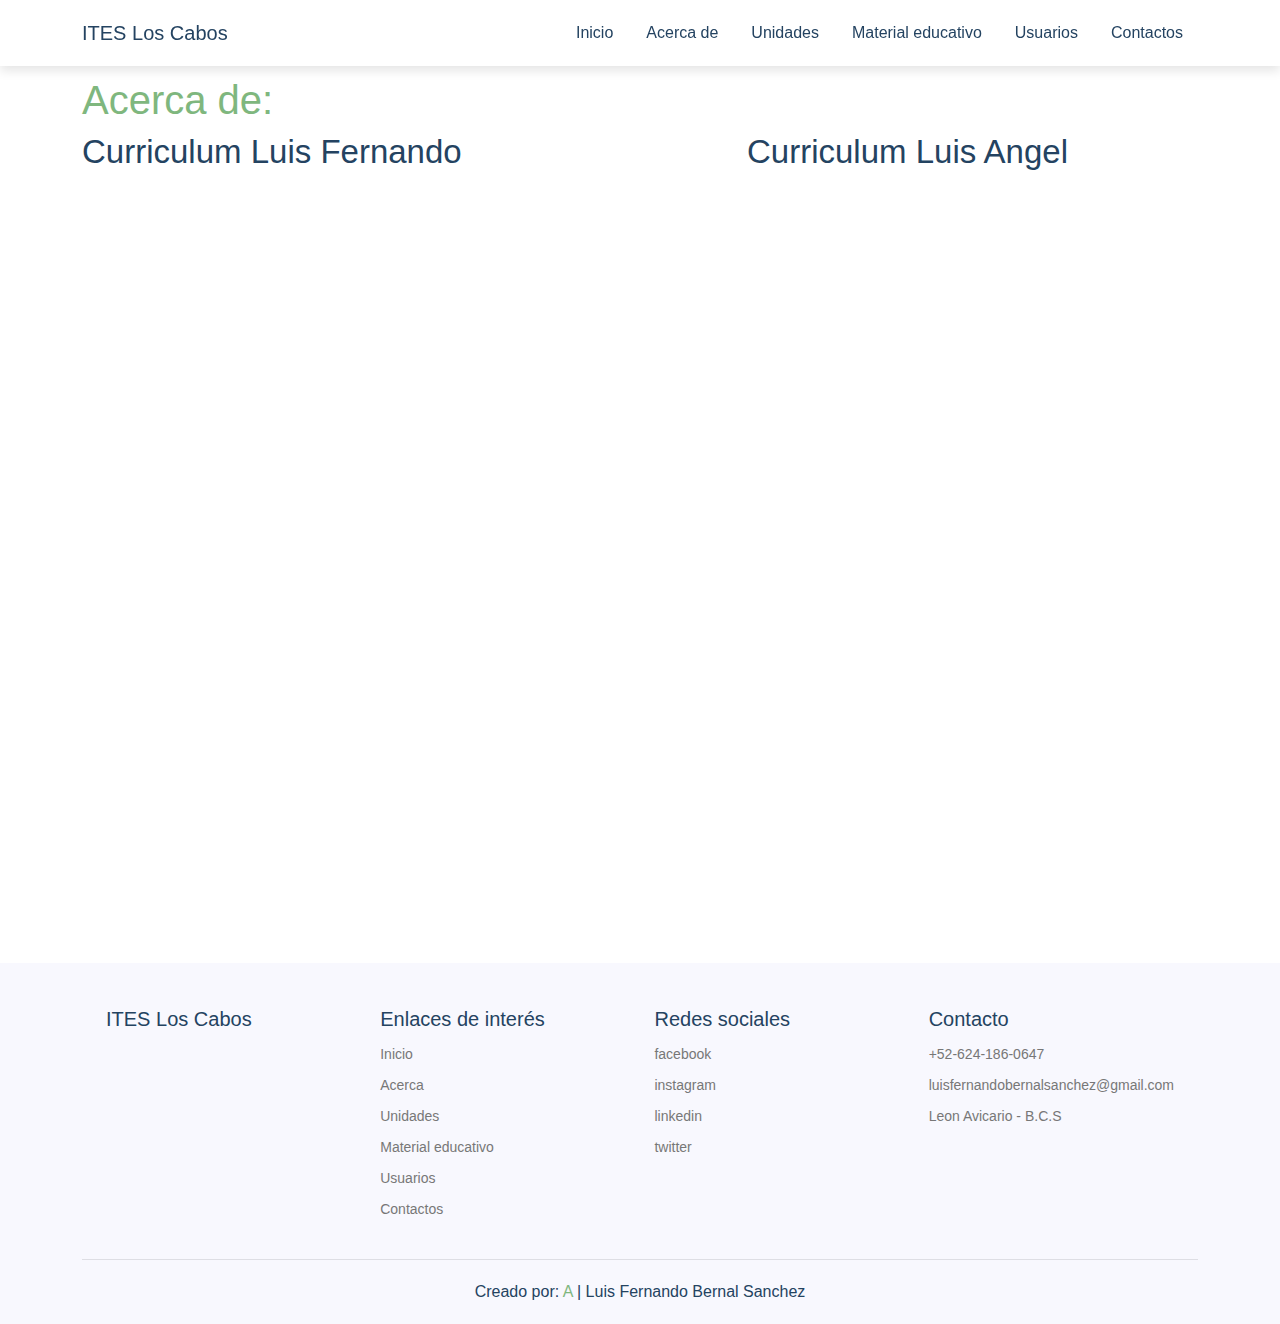
<file: acerca.html>
<!DOCTYPE html>
<html lang="en">
<head>
    <meta charset="UTF-8">
    <meta http-equiv="X-UA-Compatible" content="IE=edge">
    <meta name="viewport" content="width=device-width, initial-scale=1.0">
    <title>Document</title>

    <!-- bootstrap cdn link  -->
    <link href="https://cdn.jsdelivr.net/npm/bootstrap@5.0.2/dist/css/bootstrap.min.css" rel="stylesheet">

    <!-- font awesome cdn link  -->
    <link rel="stylesheet" href="https://cdnjs.cloudflare.com/ajax/libs/font-awesome/5.15.3/css/all.min.css">

    <!-- custom css file link  -->
    <link rel="stylesheet" href="css/style.css">

</head>
<body>
    <!-- header section starts -->

<header class="fixed-top py-3">

    <div class="container d-flex align-items-center justify-content-between">

        <a href="#" class="logo">ITES Los Cabos</a>

        <div id="menu-bar" class="fas fa-bars d-inline-block d-md-none"></div>

        <nav class="nav">
            <a href="index.html">Inicio</a>
            <a href="acerca.html">Acerca de</a>
            <a href="unidades.html">Unidades</a>
            <a href="material.html">Material educativo</a>
            <a href="usuarios.html">Usuarios</a>
            <a href="contactos.html">Contactos</a>
        </nav>

    </div>


</header>

<!-- header section end-->

<!-- about section starts  -->

<section class="about" id="about">

    <div class="container">

        <div class="row align-items-center flex-wrap-reverse">

            

            <div class="col-md-7 content">
                <div>
                    <h1 style="color: white">GeeksforGeeks</h1>
                    <h1 style="color: #7FB77E">Acerca de:</h1>
                    <h3>Curriculum Luis Fernando</h3>
                    <iframe src=
            "/pdf/curricu-fer.pdf" 
                            width="600" 
                            height="700"> 
                    </iframe>
                </div>
            </div>

            <div class="col-md-5 content">
                <div>
                   
                    <h1 style="color: white">GeeksforGeeks</h1>
                    <h1 style="color: white">GeeksforGeeks</h1>
                    <h3>Curriculum Luis Angel</h3>
                    <iframe src=
            "/pdf/curricu-fer.pdf" 
                            width="600" 
                            height="700"> 
                    </iframe>
                </div>
            </div>

        </div>

    </div>
                    <h1 style="color: white">GeeksforGeeks</h1>

</section>

<!-- footer section starts  -->

<section class="footer">

    <div class="container">

        <div class="d-flex flex-wrap justify-content-center text-center text-sm-start">

            <div class="box p-3 m-2">
                <h3>ITES Los Cabos</h3>
                
            </div>

            <div class="box p-3 m-2">
                <h3>Enlaces de interés</h3>
                <a href="#">Inicio</a>
                <a href="#">Acerca</a>
                <a href="#">Unidades</a>
                <a href="#">Material educativo</a>
                <a href="#">Usuarios</a>
                <a href="#">Contactos</a>
            </div>

            <div class="box p-3 m-2">
                <h3>Redes sociales</h3>
                <a href="#">facebook</a>
                <a href="#">instagram</a>
                <a href="#">linkedin</a>
                <a href="#">twitter</a>
            </div>

            <div class="box p-3 m-2">
                <h3>Contacto</h3>
                <a href="#">+52-624-186-0647</a>
                <a href="#">luisfernandobernalsanchez@gmail.com</a>
                <a href="#">Leon Avicario - B.C.S </a>
            </div>

        </div>

        <div class="credit"> Creado por: <span>A</span> | Luis Fernando Bernal Sanchez </div>

    </div>

</section>

<!-- footer section ends -->


<!-- contact section starts  -->
</html>
</file>
<file: css/style.css>
:root{
    --main-color:#7FB77E;
    --black:#244361;
    --box-shadow:0 5px 10px rgba(0,0,0,.1);
}

*{
    margin:0; padding:0;
    box-sizing: border-box;
    outline: none; border:none;
    text-decoration: none !important;
    font-family: Verdana, Geneva, Tahoma, sans-serif;
}

html{
    scroll-padding-top: 60px;
}

section{
    padding:20px 0;
}

section:nth-child(odd){
    background: #f8f8fe;
}

.heading{
    text-align: center;
    padding:0 15px;
    padding-bottom: 5px;
    color:var(--black);
    font-size: 30px;
}

.heading span{
    color:var(--main-color);
}

.link-btn{
    display: inline-block;
    background:var(--main-color);
    color:#fff;
    border-radius: 50px;
    padding:5px 25px;
    font-size: 17px;
    cursor: pointer;
    box-shadow: var(--box-shadow);
}

.link-btn:hover{
    color:#fff;
    background:var(--black);
}

header{
    box-shadow: var(--box-shadow);
    background: #fff;
}

header .logo{
    font-size: 20px;
    color:var(--black);
}

header .logo span{
    color:var(--main-color);
}

header .nav a{
    margin-left: 3px;
    border-radius: 50px;
    color:var(--black);
    padding:5px 15px;
}

header .nav a.active,
header .nav a:hover{
    background: var(--main-color);
    box-shadow: var(--box-shadow);
    color:#fff;
}

#menu-bar{
    color:var(--black);
    cursor: pointer;
    font-size: 25px;
    transition: .2s linear;
}

.home{
    min-height: 100vh;
    background: url(../images/home-bg.png) no-repeat;
    background-position: center;
    background-size: cover;
}

.home .content span{
    color:var(--main-color);
    font-size: 20px;
}

.home .content h3{
    color:var(--black);
    font-size: 50px;
    font-weight: bolder;
}

.about .content h3{
    color:var(--black);
    font-size: 33px;
}

.about .content p{
    color:#777;
    font-size: 14px;
}

.prevent .box{
    flex:1 1 300px;
    background:#f8f8fe;
    border-radius: 5px;
    text-align: center;
}

.prevent .box img{
    margin-bottom: 10px;
    height: 70px;
}

.prevent .box h3{
    color:var(--black);
    font-size: 20px;
}

.prevent .box p{
    color:var(--black);
    font-size: 14px;
}

.experts .box{
    width:260px;
    background:#fff;
    border-radius: 5px;
    box-shadow: var(--box-shadow);
    margin:5px;
    padding:15px;
    text-align: center;
    position: relative;
    overflow: hidden;
}

.experts .box img{
    background:#f8f8fe;
    border-radius: 5px;
    width: 100%;
    margin-bottom: 8px;
}

.experts .box h3{
    font-size: 22px;
    margin:2px 0;
    color:var(--black);
}

.experts .box span{
    font-size: 15px;
    color:var(--main-color);
}

.experts .box .share{
    position: absolute;
    top:5px; right: -50px;
    transition: .2s;
}

.experts .box:hover .share{
    right:15px;
}

.experts .box .share a{
    border-radius: 5px;
    background:var(--main-color);
    color:#fff;
    display: block;
    height: 40px;
    width: 40px;
    line-height: 40px;
    margin-top: 5px;
}

.experts .box .share a:hover{
    background:var(--black);
}

.contact form{
    padding:15px;
    border-radius: 5px;
    box-shadow: var(--box-shadow);
}

.contact form .box,
.contact form textarea{
    background:#f8f8fe;
    border-radius: 5px;
    font-size: 17px;
    padding:10px;
    margin:7px 0;
    width: 100%;
    text-transform: none;
    color:var(--black);
}

.contact form textarea{
    resize: none;
    height: 200px;
}

.contact .map{
    border-radius: 5px;
    height: 100%;
    width:100%;
}

.blogs .box{
    width: 350px;
    border-radius: 5px;
    box-shadow: var(--box-shadow);
    background:#fff;
}

.blogs .box .image{
    height: 200px;
    width: 100%;
    border-radius: 5px;
    overflow: hidden;
    background:#f8f8fe;
}

.blogs .box .image img{
    transition: .2s linear;
}

.blogs .box:hover .image img{
    transform: scale(1.1);
}

.blogs .box .content h3{
    padding:5px 0;
    font-size: 20px;
    color:var(--black);
}

.blogs .box .content .icons{
    display: flex;
    justify-content: space-between;
    margin-top: 20px;
    padding-top: 20px;
    border-top: 1px solid rgba(0,0,0,.1);
}

.blogs .box .content .icons a{
    color:#777;
    font-size: 13px;
}

.blogs .box .content .icons a i{
    padding-right: 7px;
}


.blogs .box .content .icons a:hover{
    color:var(--main-color);
}

.footer .box{
    flex:1 1 250px;
}

.footer .box h3{
    font-size: 20px;
    color:var(--black);
}

.footer .box a{
    display: block;
    font-size: 14px;
    color:#777;
    padding:5px 0;
}

.footer .box a:hover{
    color:var(--main-color);
}

.footer .credit{
    text-align: center;
    color:var(--black);
    border-top: 1px solid rgba(0,0,0,.1);
    margin-top: 10px;
    padding-top: 20px;
}

.footer .credit span{
    color:var(--main-color);
}

















/* media queries  */

@media (max-width:991px){

    .home .content h3{
        font-size: 30px;
    }

}

@media (max-width:768px){

    header .nav{
        position: absolute;
        top:100%; left: 0; right: 0;
        background: #fff;
        border-top: 1px solid rgba(0,0,0,.1);
        border-bottom: 1px solid rgba(0,0,0,.1);
        transition: .2s linear;
        clip-path: polygon(0 0, 100% 0, 100% 0, 0 0);
    }

    header .nav.active{
        clip-path: polygon(0 0, 100% 0, 100% 100%, 0% 100%);
    }

    header .nav a{
        display: block;
        width: 100%;
        margin:10px;
    }

    .fa-times{
        transform: rotate(180deg);
    }

}
</file>
